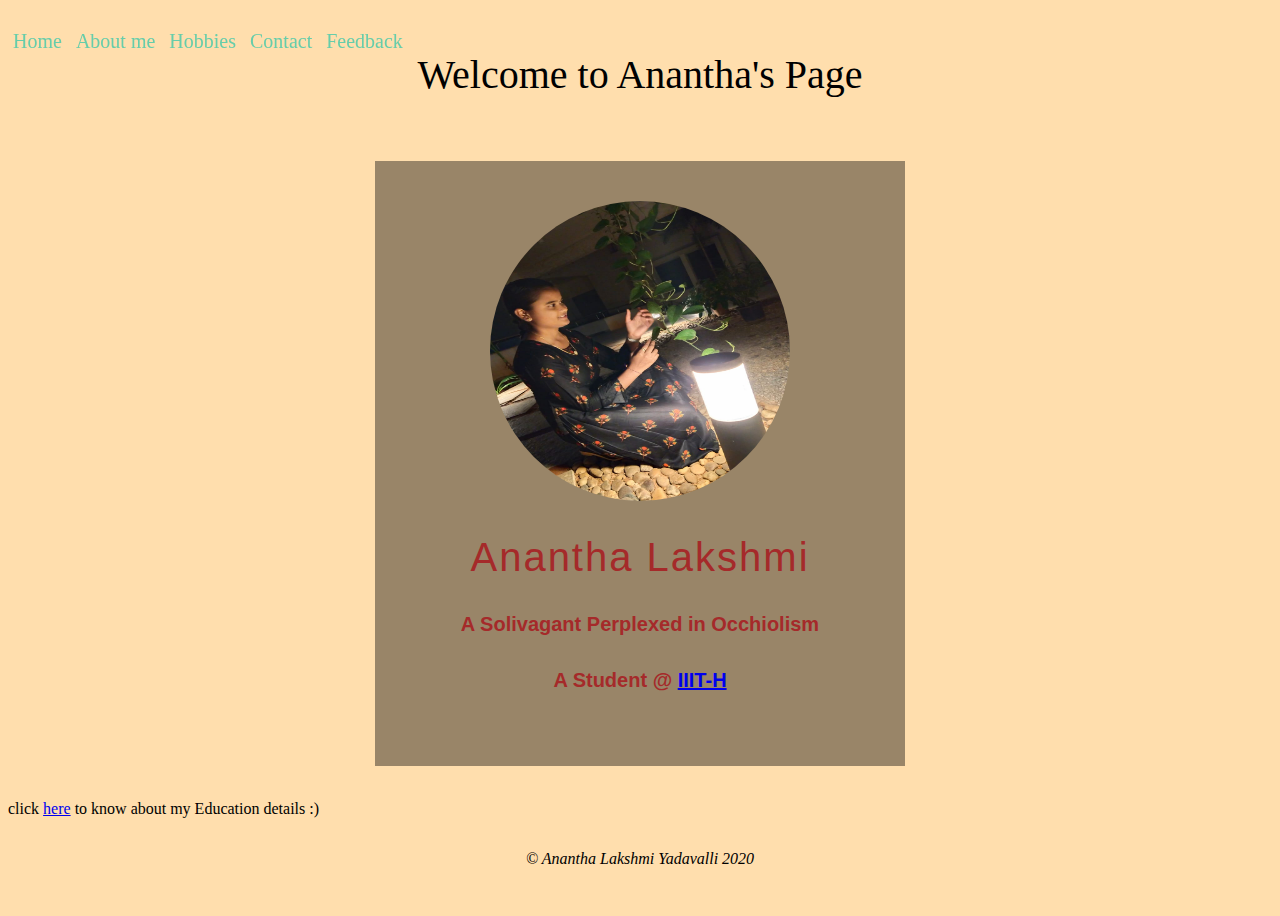
<file: html/index.html>
<html>

<head>
    <title>Anantha Lakshmi Yadavalli</title>
    <link rel="stylesheet" type="text/css" href="./../css/styles.css">
    <script type="text/javascript" src="./../js/navmenu.js">
    </script>
    <style>
        .box {
            width: 450px;
            background: rgba(0, 0, 0, 0.4);
            padding: 40px;
            text-align: center;
            margin: auto;
            margin-top: 5%;
            color: brown;
            font-family: 'Century Gothic', sans-serif;
        }
        
        .box-img {
            border-radius: 100%;
            width: 300px;
            height: 300px;
        }
        
        .box h2 {
            font-size: 40px;
            letter-spacing: 2px;
            font-weight: 100;
        }
        
        .box h5 {
            font-size: 20px;
        }
        
        .top p {
            font-size: 40px;
            text-align: center;
        }
    </style>
</head>

<body>

    <div class="navmenu" id="myTop">
        <a href="index.html" id="myTop">Home</a>
        <a href="about.html" id="myTop">About me</a>
        <a href="hobbies.html" id="myTop">Hobbies</a>
        <a href="contact.html" id="myTop">Contact</a>
        <a href="feedback.html" id="myTop">Feedback</a>
        <a href="javascript:void(0);" class="icon" onclick="myFunction()"></a>
    </div>

    <br>
    <div class="top">
        <p>Welcome to Anantha's Page</p>
    </div>
    <div class="box"><img src="./../img/me1.jpg" class="box-img">
        <h2>Anantha Lakshmi</h2>
        <h5>A Solivagant Perplexed in Occhiolism</h5>
        <h5>A Student @ <a href="https://www.iiit.ac.in/" target=_blank>IIIT-H</a></h5>
    </div>
    <br>
    <p> click <a href='./achievements.html'>here</a> to know about my Education details :)</p>
    <div class="footer">

        <p class="foot"> &copy; Anantha Lakshmi Yadavalli 2020 </p>
    </div>
</body>

</html>
</file>
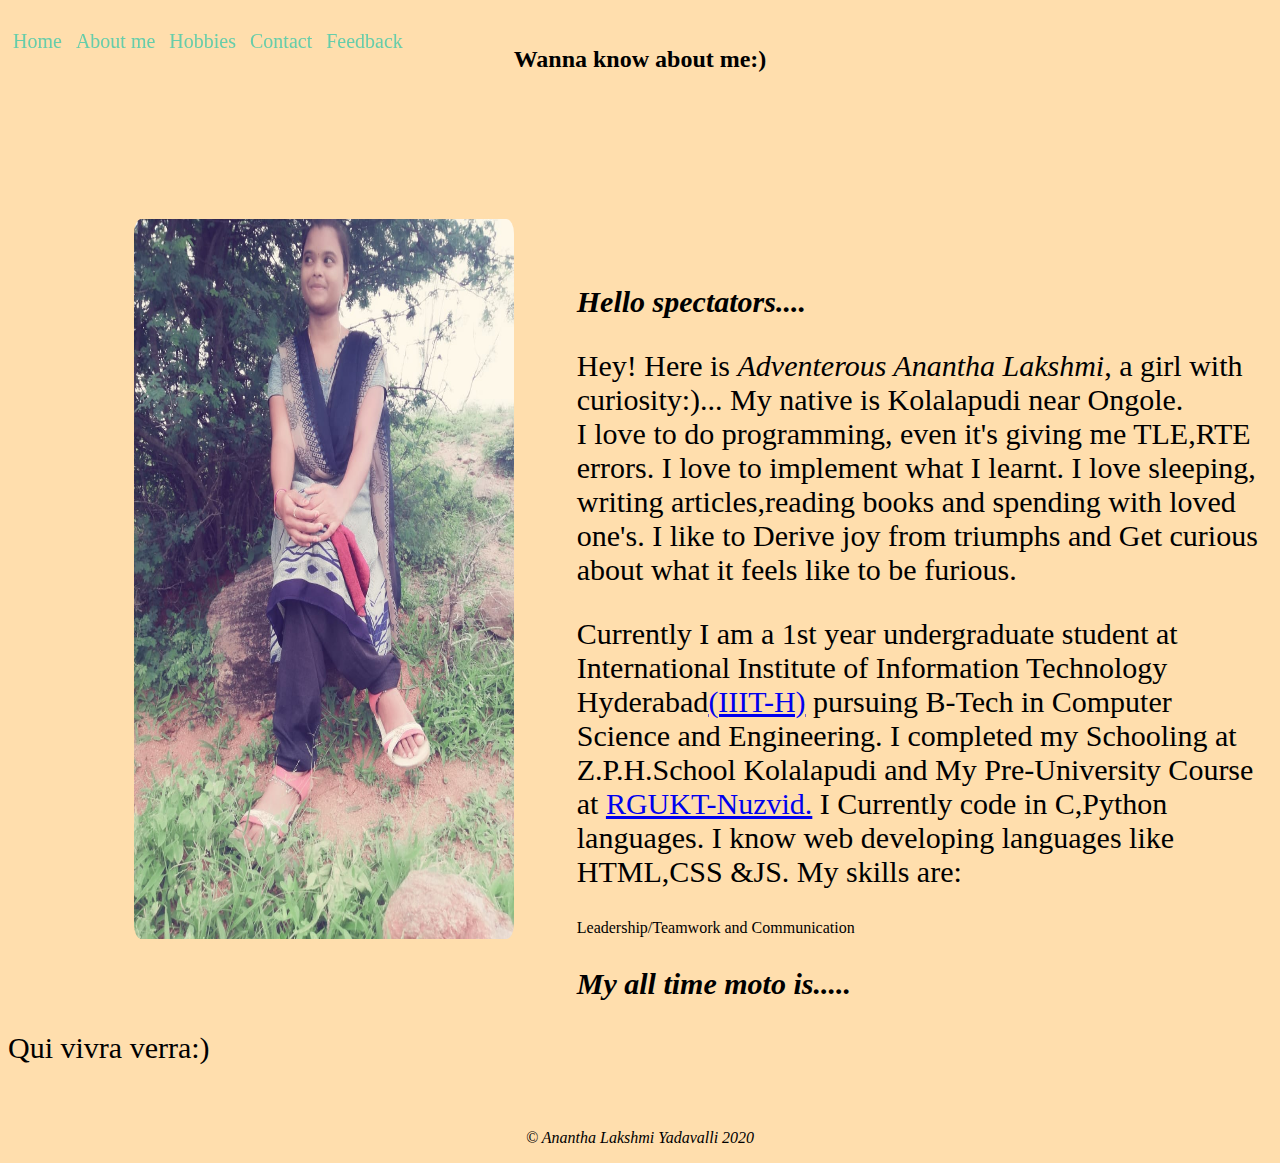
<file: html/about.html>
<!DOCTYPE html>
<html>
<title> About Me</title>

<link rel="stylesheet" type="text/css" href="./../css/styles.css">
<link rel="stylesheet" type="text/css" href="./../css/about.css">
<script type="text/javascript" src="./../js/navmenu.js"></script>

<body>

    <div class="navmenu" id="myTop"><a href="index.html" id="myTop">Home</a>
        <a href="about.html" id="myTop">About me</a>
        <a href="hobbies.html" id="myTop">Hobbies</a>
        <a href="contact.html" id="myTop">Contact</a>
        <a href="feedback.html" id="myTop">Feedback</a>
        <a href="javascript:void(0);" class="icon" onclick="myFunction()"></a>
    </div>
    <br>
    <h2 class='header'> Wanna know about me:)</h2>
    <img class="box" src="./../img/profile.jpeg">
    <div>
        <br><br><br><br><br><br><br><br><br>
        <p class="text"> Hello spectators....</p>
        <p class="about"> Hey! Here is <i>Adventerous Anantha Lakshmi</i>, a girl with curiosity:)... My native is Kolalapudi near Ongole. <br>I love to do programming, even it's giving me TLE,RTE errors. I love to implement what I learnt. I love sleeping, writing articles,reading
            books and spending with loved one's. I like to Derive joy from triumphs and Get curious about what it feels like to be furious.</p>
        <p class="about">
            Currently I am a 1st year undergraduate student at International Institute of Information Technology Hyderabad<a href="https://www.iiit.ac.in/" target=_blank>(IIIT-H)</a> pursuing B-Tech in Computer Science and Engineering. I completed my
            Schooling at Z.P.H.School Kolalapudi and My Pre-University Course at <a href="https://rguktn.ac.in/">RGUKT-Nuzvid.</a> I Currently code in C,Python languages. I know web developing languages like HTML,CSS &JS. My skills are:
            <p>Leadership/Teamwork and Communication
                <p></p>
                <p class="text">My all time moto is.....</p>
                <p class="about"> Qui vivra verra:)</p>
    </div>
    <br>
    <div class="footer">

        <p class="foot"> &copy; Anantha Lakshmi Yadavalli 2020 </p>
    </div>

</body>

</html>
</file>
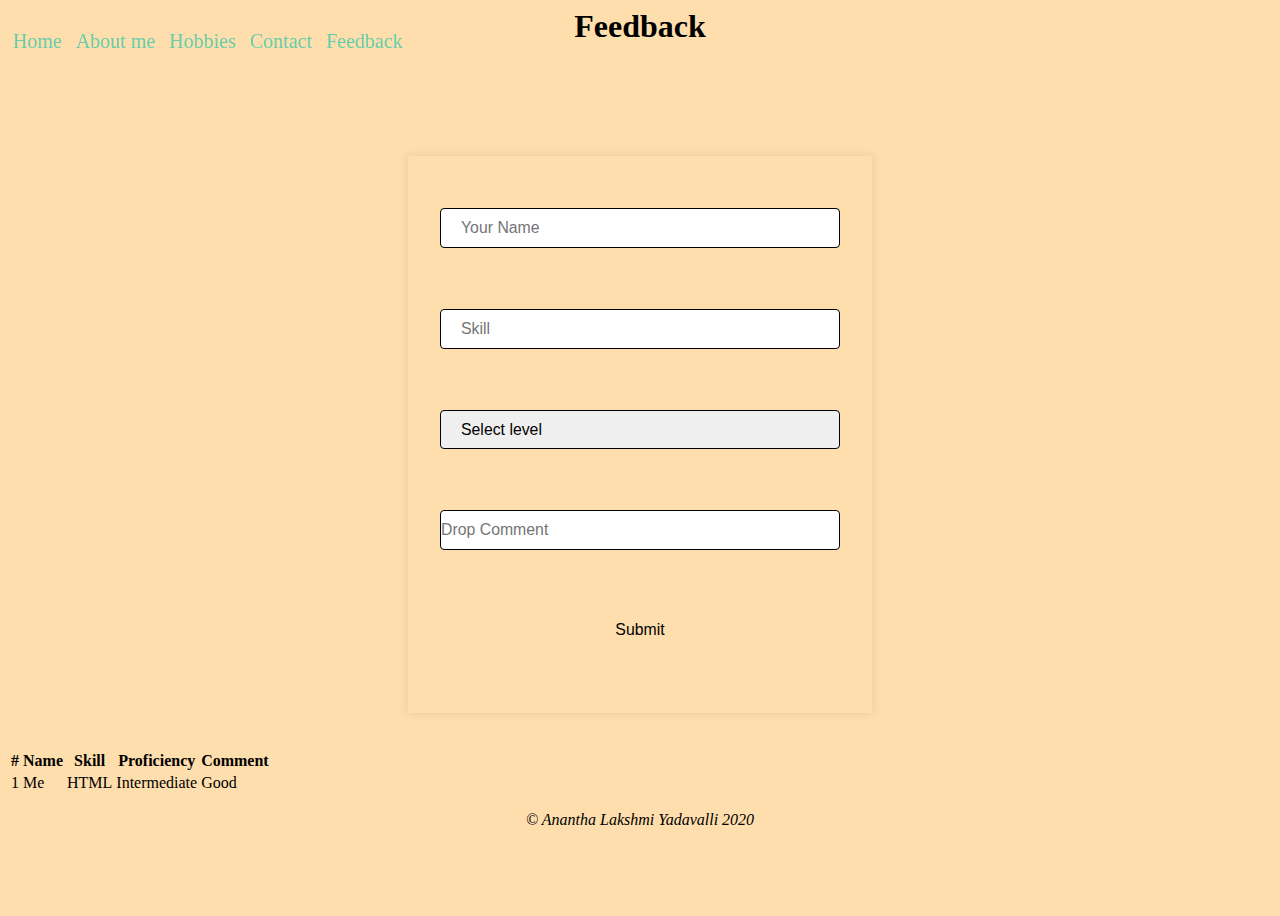
<file: html/feedback.html>
<html>
<title>Feedback</title>
<!-- Required meta tags -->
<meta charset="utf-8">
<meta name="viewport" content="width=device-width, initial-scale=1, shrink-to-fit=no">
<link rel="stylesheet" type="text/css" href="./../css/styles.css">
<link rel="stylesheet" type="text/css" href="./../css/feedback.css">
<script type="text/javascript" src="./../js/navmenu.js"></script>

<body>
    <div class="navmenu" id="myTop"><a href="index.html" id="myTop">Home</a>
        <a href="about.html" id="myTop">About me</a>
        <a href="hobbies.html" id="myTop">Hobbies</a>
        <a href="contact.html" id="myTop">Contact</a>
        <a href="feedback.html" id="myTop">Feedback</a>

        <a href="javascript:void(0);" class="icon" onclick="myFunction()"></a>
    </div>
    <h1>
        <center> Feedback</center>
    </h1><br><br><br><br><br>
    <form id="formElement">
        <div class="form-group">
            <input type="name" id="personName" placeholder="Your Name" required>
        </div>
        <br>
        <div class="form-group">
            <input type="name" id="skill" placeholder="Skill" required>
        </div>
        <br>
        <select id="level" required>
            <option selected disabled>Select level</option>
            <option value="Proficient">Proficient</option>
            <option value="Intermediate">Intermediate</option>
            <option value="Beginner">Beginner</option>
        </select>
        <br>
        <div class="form-group">
            <input type="name" id="comment" placeholder="Drop Comment" required>
        </div>
        <br>
        <input type="submit" id="submitButton">
    </form>
    <br>
    <br>
    <table id="feedBackTable" class="feed">

        <tr>
            <th>#</th>
            <th>Name</th>
            <th>Skill</th>
            <th>Proficiency</th>
            <th>Comment</th>
        </tr>
        <tr>
            <td>1</td>
            <td>Me</td>
            <td>HTML</td>
            <td>Intermediate</td>
            <td>Good</td>
        </tr>
    </table>
    </div>
    </div>


    <div class="footer">
        <p class="foot"> &copy; Anantha Lakshmi Yadavalli 2020 </p>
    </div>
</body>

</html>
</file>
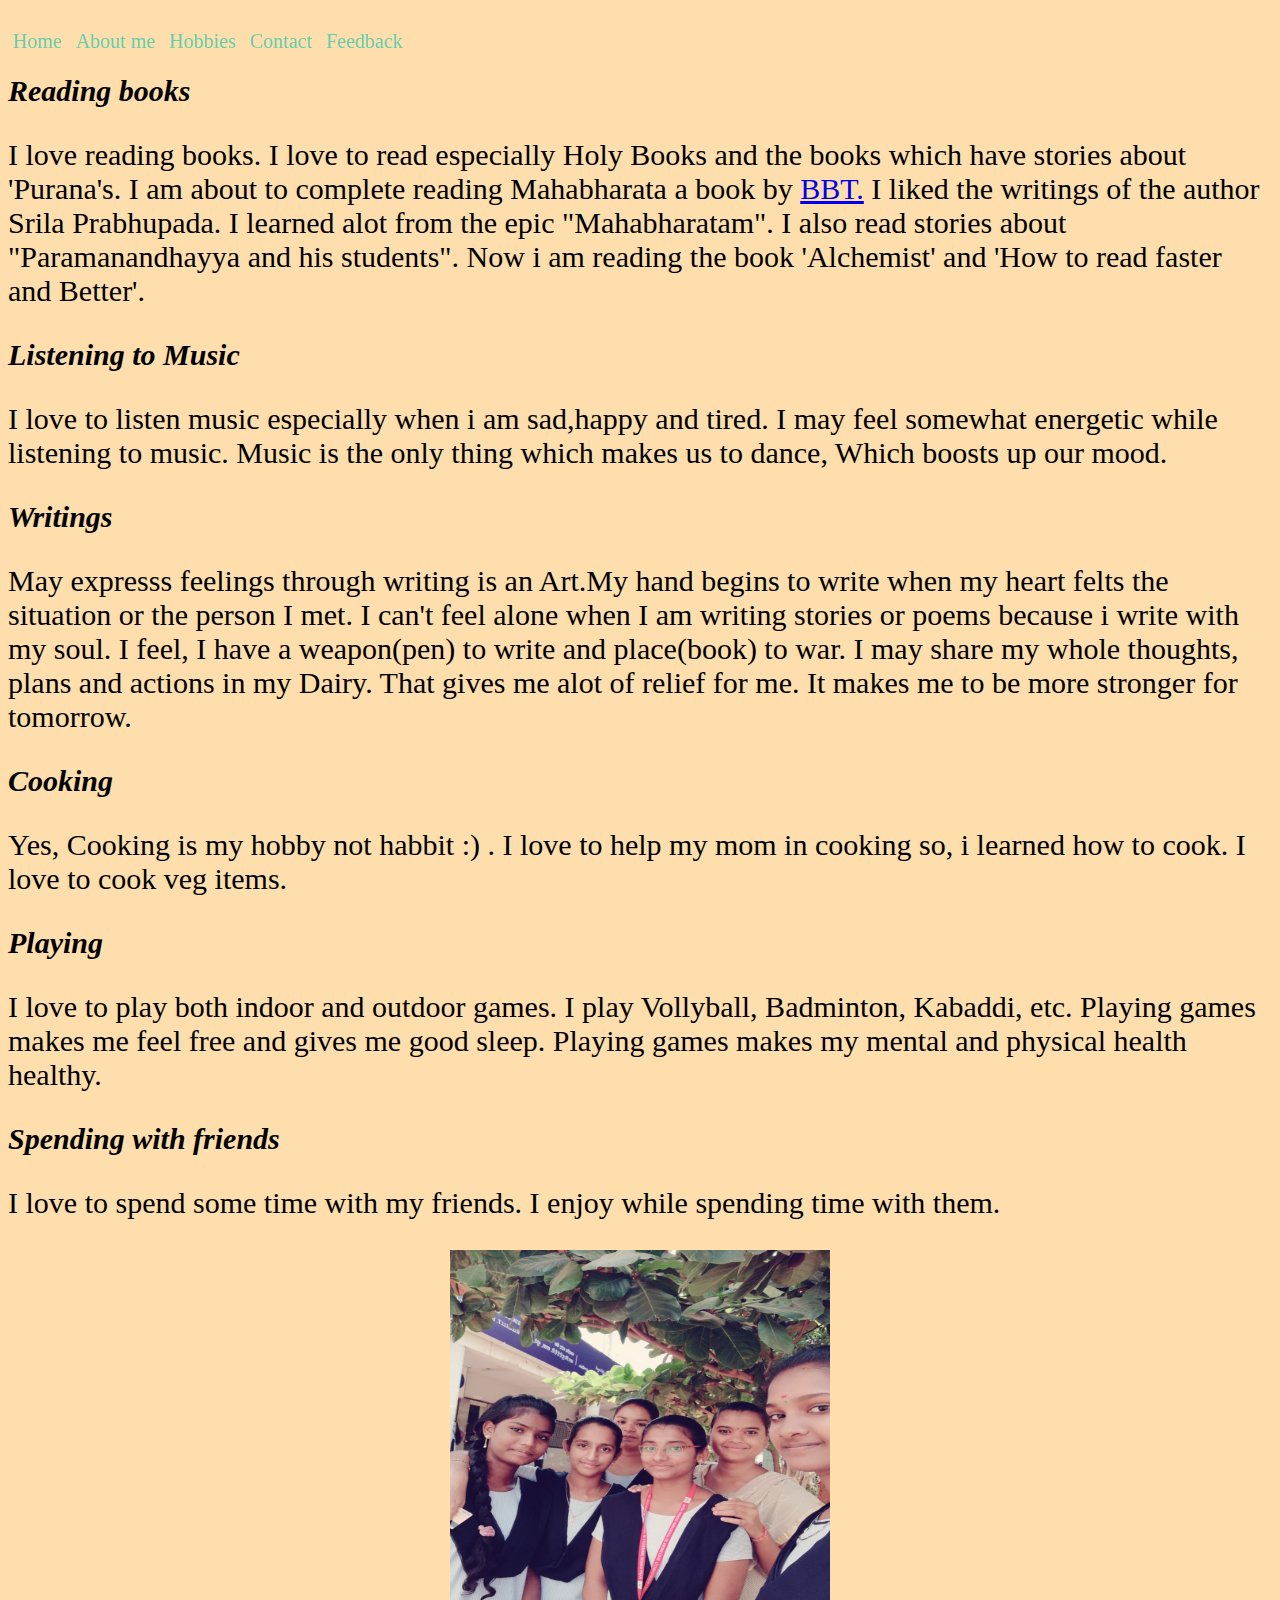
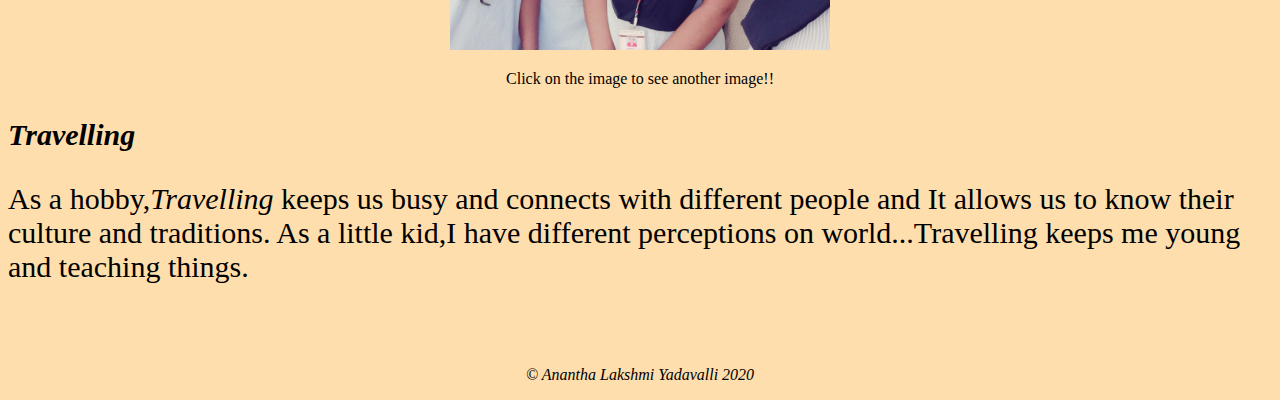
<file: html/hobbies.html>
<!DOCTYPE html>
<html>

<head>
    <title>Hobbies</title>
    <link rel="stylesheet" type="text/css" href="./../css/styles.css">
    <link rel="stylesheet" type="text/css" href="./../css/hobbies.css">
    <script type="text/javascript" src="./../js/navmenu.js"></script>

</head>

<body>

    <div class="navmenu" id="myTop"><a href="index.html" id="myTop">Home</a>
        <a href="about.html" id="myTop">About me</a>
        <a href="hobbies.html" id="myTop">Hobbies</a>
        <a href="contact.html" id="myTop">Contact</a>
        <a href="feedback.html" id="myTop">Feedback</a>
        <a href="javascript:void(0);" class="icon" onclick="myFunction()"></a>
    </div>

    <br>
    <br>
    <div>
        <p class="inst">Reading books</p>
        <p class="cont"> I love reading books. I love to read especially Holy Books and the books which have stories about 'Purana's. I am about to complete reading Mahabharata a book by
            <a href="http://www.indiabbt.com/">BBT.</a> I liked the writings of the author Srila Prabhupada. I learned alot from the epic "Mahabharatam". I also read stories about "Paramanandhayya and his students". Now i am reading the book 'Alchemist'
            and 'How to read faster and Better'.</p>
        <p class="inst">Listening to Music</p>
        <p class="cont"> I love to listen music especially when i am sad,happy and tired. I may feel somewhat energetic while listening to music. Music is the only thing which makes us to dance, Which boosts up our mood.</p>
        <p class="inst">Writings</p>
        <p class="cont"> May expresss feelings through writing is an Art.My hand begins to write when my heart felts the situation or the person I met. I can't feel alone when I am writing stories or poems because i write with my soul. I feel, I have a weapon(pen) to
            write and place(book) to war. I may share my whole thoughts, plans and actions in my Dairy. That gives me alot of relief for me. It makes me to be more stronger for tomorrow. </p>
        <p class="inst">Cooking</p>
        <p class="cont"> Yes, Cooking is my hobby not habbit :) . I love to help my mom in cooking so, i learned how to cook. I love to cook veg items.</p>
        <p class="inst">Playing</p>
        <p class="cont"> I love to play both indoor and outdoor games. I play Vollyball, Badminton, Kabaddi, etc. Playing games makes me feel free and gives me good sleep. Playing games makes my mental and physical health healthy. </p>
    </div>
    <div>
        <p class="inst">Spending with friends</p>
        <p class="cont">I love to spend some time with my friends. I enjoy while spending time with them.</p>
        <center>
            <img id="changeimage" src="./../img/1.jpeg" width="30%" height="400" onclick="change_image()" title="Childhood">
            <p>Click on the image to see another image!!</p>
        </center>
    </div>
    <p class="inst">Travelling</p>
    <p class="cont">As a hobby,<i>Travelling</i> keeps us busy and connects with different people and It allows us to know their culture and traditions. As a little kid,I have different perceptions on world...Travelling keeps me young and teaching things. </p>
    <br><br>
    <div class="footer">

        <p class="foot"> &copy; Anantha Lakshmi Yadavalli 2020 </p>
    </div>
    <script type="text/javascript" src="./../js/hobbies.js"></script>


</body>

</html>
</file>
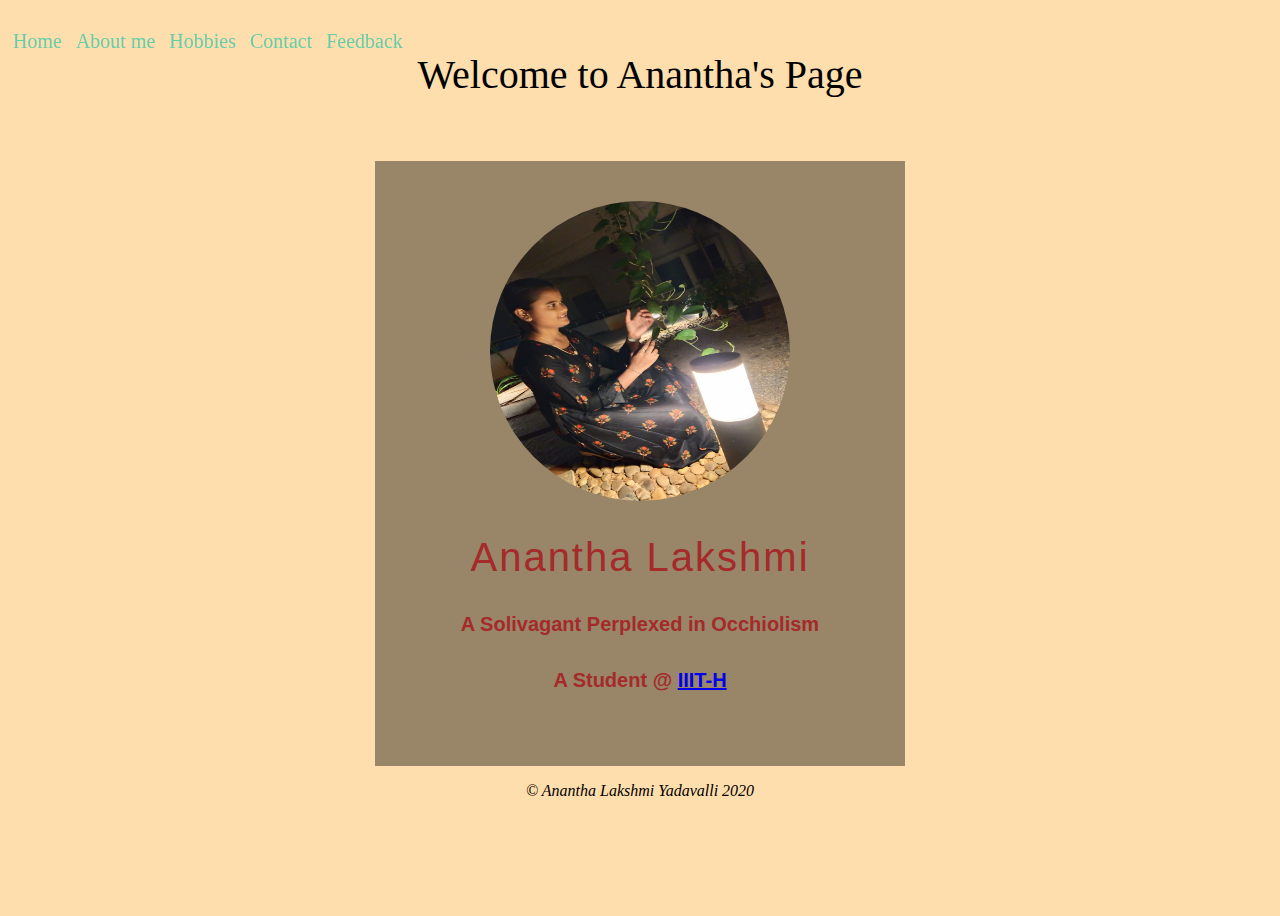
<file: html/home.html>
<html>

<head>
    <title>Anantha Lakshmi Yadavalli</title>

    <link rel="stylesheet" type="text/css" href="./../css/styles.css">
    <script type="text/javascript" src="./../js/navmenu.js"></script>
    <style>
        .box {
            width: 450px;
            background: rgba(0, 0, 0, 0.4);
            padding: 40px;
            text-align: center;
            margin: auto;
            margin-top: 5%;
            color: brown;
            font-family: 'Century Gothic', sans-serif;
        }
        
        .box-img {
            border-radius: 100%;
            width: 300px;
            height: 300px;
        }
        
        .box h2 {
            font-size: 40px;
            letter-spacing: 2px;
            font-weight: 100;
        }
        
        .box h5 {
            font-size: 20px;
        }
        
        .top p {
            font-size: 40px;
            text-align: center;
        }
    </style>
</head>

<body>
    <header>
        <div class="navmenu" id="myTop"><a href="index.html" id="myTop">Home</a>
            <a href="about.html" id="myTop">About me</a>
            <a href="hobbies.html" id="myTop">Hobbies</a>
            <a href="contact.html" id="myTop">Contact</a>
            <a href="feedback.html" id="myTop">Feedback</a>
            <a href="javascript:void(0);" class="icon" onclick="myFunction()"></a>
        </div>
        <br>
        <div class="top">
            <p>Welcome to Anantha's Page</p>
        </div>
        <div class="box"><img src="./../img/me1.jpg" class="box-img">
            <h2>Anantha Lakshmi</h2>
            <h5>A Solivagant Perplexed in Occhiolism</h5>
            <h5>A Student @ <a href="https://www.iiit.ac.in/" target=_blank>IIIT-H</a></h5>
        </div>
        <div class="footer">

            <p class="foot"> &copy; Anantha Lakshmi Yadavalli 2020 </p>
        </div>
    </header>
</body>

</html>
</file>
<file: css/styles.css>
body {
    background-color: navajowhite;
    height: 100vh;
    background-size: initial;
    background-position: center;
    backface-visibility: inherit;
    background-origin: padding-box;
    background-size: cover;
    backface-visibility: visible;
    background-attachment: fixed;
}

.navmenu {
    float: left;
    list-style: none;
    margin-top: 30px;
    text-decoration: none;
}

.navmenu {
    display: inline-block;
}

.navmenu a {
    color: mediumaquamarine;
    text-decoration: underline;
    text-decoration: none;
    padding: 5px;
    font-size: 20px;
    position: left;
}

.navmenu a:hover {
    border: 1px solid grey;
    background-color: pink;
    color: black;
}

.navmenu {
    float: left;
    position: fixed;
    z-index: 500;
    top: 0;
}

.top p {
    font-size: 40px;
    text-align: center;
    margin: 2%;
    text-align: center;
    animation: text 3s 1;
    margin-bottom: 5%;
    font-family: 'Patua One', cursive;
}

.contact-links {
    padding: 0;
}

.logo {
    align-content: center;
    width: 3%;
    display: inline;
    margin: 2%;
}

.logo:hover {
    width: 2.5%;
    color: darkcyan;
}

.footer {
    color: black;
    overflow: hidden;
    width: 100%;
    margin-bottom: -100;
    margin-right: 0;
    margin-left: 0;
    text-align: center;
}

.foot {
    text-align: center;
    font-size: initial;
    font-style: italic;
    text-align-last: center;
}
</file>
<file: css/about.css>
body {
    background-color: navajowhite;
    height: 100vh;
    background-size: initial;
    background-position: center;
    backface-visibility: inherit;
    background-origin: padding-box;
    background-size: cover;
    backface-visibility: visible;
    background-attachment: fixed;
}

.box {
    float: left;
    width: 30%;
    height: 80%;
    margin-top: 10%;
    margin-bottom: 5%;
    float: center;
    align-items: center;
    border-image: round;
    border-radius: 2%;
    margin-left: 10%;
    margin-right: 5%;
}

.header {
    text-align: center;
}

.about {
    font-size: 30px;
}

.text {
    text-align: left;
    font-size: 30px;
    font-style: italic;
    font-weight: bolder;
}
</file>
<file: css/feedback.css>
#formElement select {
    appearance: none;
    border: 1px solid black;
    border-radius: 4px;
    padding: 10px 20px;
    margin-top: 20px;
    font-size: 0.9em;
}

#formElement {
    width: 400px;
    max-width: 100%;
    margin: 0 auto;
    padding: 2.5%;
    box-shadow: 0 0 10px 0 rgba(0, 0, 0, 0.1);
    padding-bottom: 3.5%;
    font-size: 1.1em;
}

#formElement input,
select {
    width: 100%;
    display: block;
    margin: 20px auto;
    border: 1px solid black;
    border-radius: 4px;
    font-size: 0.9em;
}

#formElement select {
    background-position: calc(100% - 20px) calc(1em + 2px), calc(100% - 15px) calc(1em + 2px), calc(100% - 2.5em) 0.5em;
    background-size: 5px 5px, 5px 5px, 1px 1.5em;
    background-repeat: no-repeat;
}

#formElement input {
    padding: 10px 0;
}

#formElement #personName {
    margin-top: 20px;
    padding-left: 20px;
    box-sizing: border-box;
}

#formElement #skill {
    margin-top: 20px;
    padding-left: 20px;
    box-sizing: border-box;
}

#formElement #submitButton {
    margin-top: 20px;
    background: local;
    text-align: center;
    border: none;
    cursor: pointer;
}

#feedBackTable {
    border: black;
    border-color: black;
    border-left: black;
    border-top: black;
    border-right: black;
    border-left: black;
    border-top-color: black;
    border-left-color: black;
}
</file>
<file: css/hobbies.css>
body {
    background-color: navajowhite;
    height: 100vh;
    background-size: initial;
    background-position: center;
    backface-visibility: inherit;
    background-origin: padding-box;
    background-size: cover;
    backface-visibility: visible;
    background-attachment: fixed;
}

.cont {
    font-family: Georgia, 'Times New Roman', Times, serif;
    font-weight: lighter;
    font-size: 30px;
}

.imgs {
    font-size: inherit;
    font-family: -apple-system, BlinkMacSystemFont, 'Segoe UI', Roboto, Oxygen, Ubuntu, Cantarell, 'Open Sans', 'Helvetica Neue', sans-serif;
    border-image-width: 20px;
    forced-color-adjust: brown;
    background-position: center;
    width: 20px;
    height: 15px;
}

.inst {
    text-align: left;
    font-size: 30px;
    font-style: italic;
    font-weight: bolder;
}

.imgs {
    padding-left: 15%;
    width: 15%;
    height: 15%;
}
</file>
